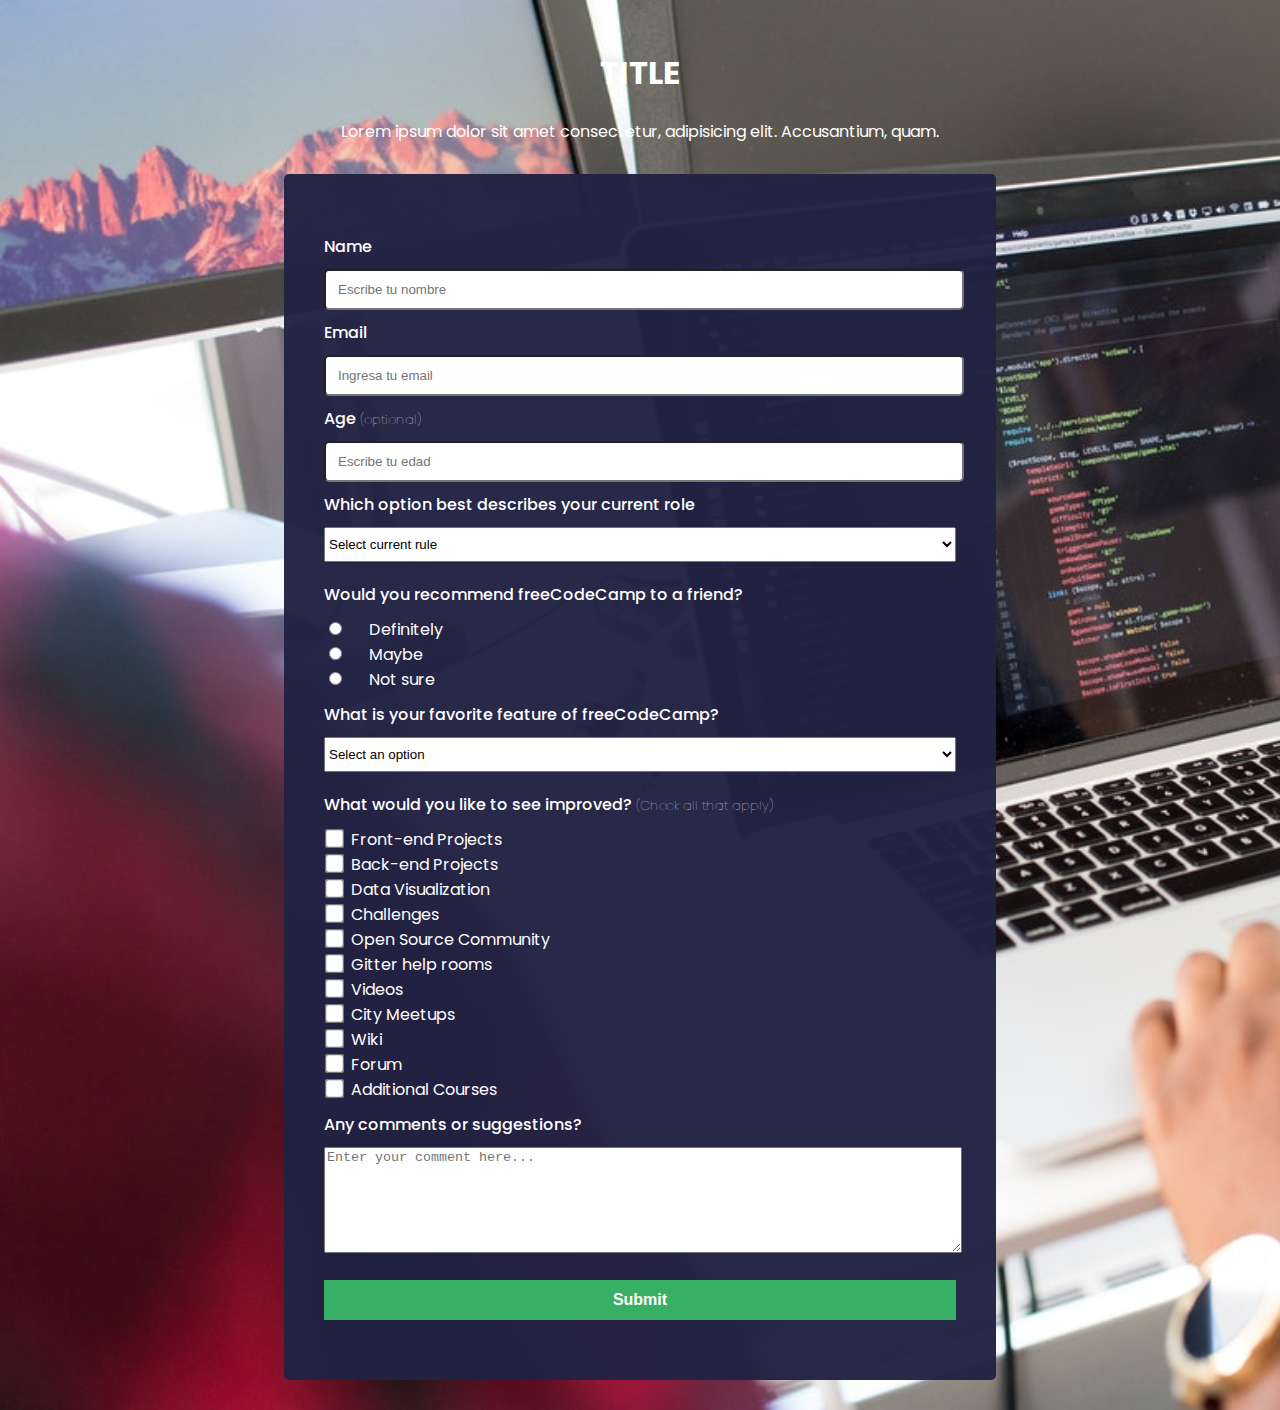
<file: index.html>
<!DOCTYPE html>
<html lang="es-CO">
<head>
    <meta charset="UTF-8">
    <meta name="viewport" content="width=device-width, initial-scale=1.0">
    <title>EJERCICIO 2</title>
    <link rel="stylesheet" href="style.css">
</head>
<body>
    
    <h1 id="title">TITLE</h1>
    <p id="description">Lorem ipsum dolor sit amet consectetur, adipisicing elit. Accusantium, quam.</p>


    <form action="" id="survey-form">
        
            <label for="name" id="name-label">Name</label>
            <input type="text" name="nombre" id="name" placeholder="Escribe tu nombre" required>
        

        
            <label for="email"  id="email-label">Email</label>
            <input type="email" id="email" name="email" required placeholder="Ingresa tu email">
        
            <label for="number" id="number-label">Age <span>(optional)</span></label>
            <input type="number" id="number" name="number" min="18" max="99" placeholder="Escribe tu edad">

        
            <p class="select">Which option best describes your current role</p>
            <select name="seleccionar" id="dropdown" name="seleccionar">
                <option value="Select current rule" selected="selected">Select current rule</option>
                <option value="Student">Student</option>
                <option value="Full time Job">Full time Job</option>
                <option value="Full time Learner">Full time Learner</option>
                <option value="Prefer not to say">Prefer not to say</option>
                <option value="Other">Other</option>
            </select>
        
            
            <p id="radio">Would you recommend freeCodeCamp to a friend?</p>
            <div class="radio">
                <div>
                    <input type="radio"  name="opcion" value="Definitely">
                    <span> Definitely</span>
                </div>
                
                
                <div>
                    <input type="radio" name="opcion" value="Maybe">
                    <span> Maybe</span>
                </div>
                
                <div>
                    <input type="radio" name="opcion" value="Not sure"><span> Not sure</span>
                </div>    
            </div>
            
        
            <p class="select">What is your favorite feature of freeCodeCamp?</p>
            <select name="select" id="select">
                <option name="select" value="Select an option">Select an option</option>
                <option name="select" value="Challenges">Challenges</option>
                <option name="select" value="Projects">Projects</option>
                <option name="select" value="Community">Community</option>
                <option name="select" value="Open Source">Open Source</option>
            </select>
    
        
        <p id="check">What would you like to see improved? <span>(Check all that apply)</span></p>
        <div class="check">
        <div><input name="checkbox" type="checkbox" value="Front-end Projects">Front-end Projects</div>
        <div><input name="checkbox" type="checkbox" value="Back-end Projects">Back-end Projects</div>
        <div><input name="checkbox" type="checkbox" value="Data Visualization">Data Visualization</div>
        <div><input name="checkbox" type="checkbox" value="Challenges">Challenges</div>
        <div><input name="checkbox" type="checkbox" value="Open Source">Open Source Community</div>
        <div><input name="checkbox" type="checkbox" value="Gitter help rooms">Gitter help rooms</div>
        <div><input name="checkbox" type="checkbox" value="Videos">Videos</div>
        <div><input name="checkbox" type="checkbox" value="City Meetups">City Meetups</div>
        <div><input name="checkbox" type="checkbox" value="Wiki">Wiki</div>
        <div><input name="checkbox" type="checkbox" value="Forum">Forum</div>
        <div><input name="checkbox" type="checkbox" value="Additional Courses">Additional Courses</div>
    </div>
    
        
        <p id="sugestion">Any comments or suggestions?</p>
        <textarea name="" id="coments" placeholder="Enter your comment here..."></textarea>
    
        <input type="submit" id="submit" value="Submit">
    </form>

    <!-- 
       





Dentro del elemento de formulario, puedes seleccionar una opción de un grupo de al menos dos botones de radio que son agrupados utilizando el atributo name
Dentro del elemento de formulario, puedes seleccionar varios campos en una serie de casillas de verificación, cada una debe tener un atributo value
Dentro del elemento de formulario, se te presenta un textarea para comentarios adicionales
Dentro del elemento form, se te presenta un botón con un id de submit para enviar todas las entradas
Completa las historias de usuario y pasa todas las pruebas a continuación para completar este proyecto. Dale tu propio estilo personal. ¡Que tengas una feliz programación!

Nota: Asegúrate de agregar <link rel="stylesheet" href="styles.css"> en tu HTML para enlazar tu hoja de estilos y aplicar tu CSS
     -->
</body>
</html>
</file>
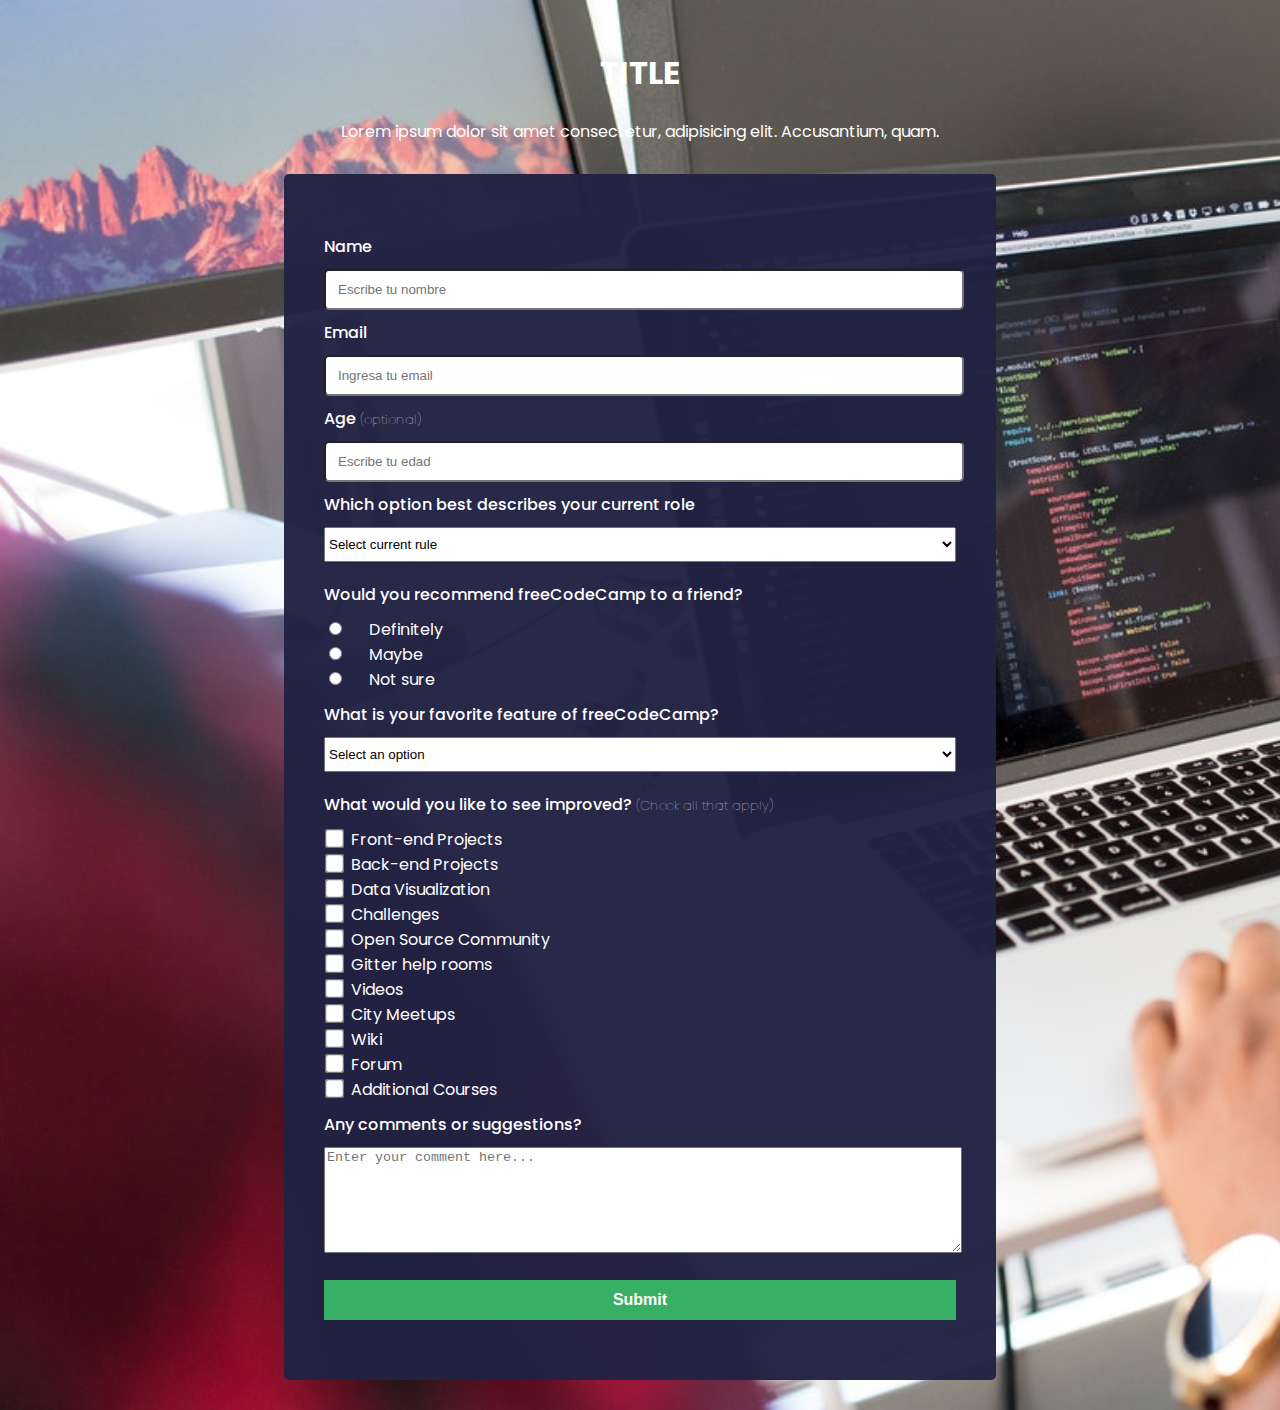
<file: ProyectofreeCodeCamp2.html>
<!DOCTYPE html>
<html lang="es-CO">
<head>
    <meta charset="UTF-8">
    <meta name="viewport" content="width=device-width, initial-scale=1.0">
    <title>EJERCICIO 2</title>
    <link rel="stylesheet" href="style.css">
</head>
<body>
    
    <h1 id="title">TITLE</h1>
    <p id="description">Lorem ipsum dolor sit amet consectetur, adipisicing elit. Accusantium, quam.</p>


    <form action="" id="survey-form">
        
            <label for="name" id="name-label">Name</label>
            <input type="text" name="nombre" id="name" placeholder="Escribe tu nombre" required>
        

        
            <label for="email"  id="email-label">Email</label>
            <input type="email" id="email" name="email" required placeholder="Ingresa tu email">
        
            <label for="number" id="number-label">Age <span>(optional)</span></label>
            <input type="number" id="number" name="number" min="18" max="99" placeholder="Escribe tu edad">

        
            <p class="select">Which option best describes your current role</p>
            <select name="seleccionar" id="dropdown" name="seleccionar">
                <option value="Select current rule" selected="selected">Select current rule</option>
                <option value="Student">Student</option>
                <option value="Full time Job">Full time Job</option>
                <option value="Full time Learner">Full time Learner</option>
                <option value="Prefer not to say">Prefer not to say</option>
                <option value="Other">Other</option>
            </select>
        
            
            <p id="radio">Would you recommend freeCodeCamp to a friend?</p>
            <div class="radio">
                <div>
                    <input type="radio"  name="opcion" value="Definitely">
                    <span> Definitely</span>
                </div>
                
                
                <div>
                    <input type="radio" name="opcion" value="Maybe">
                    <span> Maybe</span>
                </div>
                
                <div>
                    <input type="radio" name="opcion" value="Not sure"><span> Not sure</span>
                </div>    
            </div>
            
        
            <p class="select">What is your favorite feature of freeCodeCamp?</p>
            <select name="select" id="select">
                <option name="select" value="Select an option">Select an option</option>
                <option name="select" value="Challenges">Challenges</option>
                <option name="select" value="Projects">Projects</option>
                <option name="select" value="Community">Community</option>
                <option name="select" value="Open Source">Open Source</option>
            </select>
    
        
        <p id="check">What would you like to see improved? <span>(Check all that apply)</span></p>
        <div class="check">
        <div><input name="checkbox" type="checkbox" value="Front-end Projects">Front-end Projects</div>
        <div><input name="checkbox" type="checkbox" value="Back-end Projects">Back-end Projects</div>
        <div><input name="checkbox" type="checkbox" value="Data Visualization">Data Visualization</div>
        <div><input name="checkbox" type="checkbox" value="Challenges">Challenges</div>
        <div><input name="checkbox" type="checkbox" value="Open Source">Open Source Community</div>
        <div><input name="checkbox" type="checkbox" value="Gitter help rooms">Gitter help rooms</div>
        <div><input name="checkbox" type="checkbox" value="Videos">Videos</div>
        <div><input name="checkbox" type="checkbox" value="City Meetups">City Meetups</div>
        <div><input name="checkbox" type="checkbox" value="Wiki">Wiki</div>
        <div><input name="checkbox" type="checkbox" value="Forum">Forum</div>
        <div><input name="checkbox" type="checkbox" value="Additional Courses">Additional Courses</div>
    </div>
    
        
        <p id="sugestion">Any comments or suggestions?</p>
        <textarea name="" id="coments" placeholder="Enter your comment here..."></textarea>
    
        <input type="submit" id="submit" value="Submit">
    </form>

    <!-- 
       





Dentro del elemento de formulario, puedes seleccionar una opción de un grupo de al menos dos botones de radio que son agrupados utilizando el atributo name
Dentro del elemento de formulario, puedes seleccionar varios campos en una serie de casillas de verificación, cada una debe tener un atributo value
Dentro del elemento de formulario, se te presenta un textarea para comentarios adicionales
Dentro del elemento form, se te presenta un botón con un id de submit para enviar todas las entradas
Completa las historias de usuario y pasa todas las pruebas a continuación para completar este proyecto. Dale tu propio estilo personal. ¡Que tengas una feliz programación!

Nota: Asegúrate de agregar <link rel="stylesheet" href="styles.css"> en tu HTML para enlazar tu hoja de estilos y aplicar tu CSS
     -->
</body>
</html>
</file>
<file: style.css>
@import url('https://fonts.googleapis.com/css2?family=Poppins&display=swap');


.element.no
*{
    margin: 0;
    padding: 0;
    box-sizing: border-box;
}

#title{
    text-align: center;
}
#description{
    text-align: center;
}

#name-label{
    display: block;
}
#name{
    display: block;
}
#email-label{
    display: block;
}
#email{
    display: block;
}
#number-label{
    display: block;
}
#number{
    display: block;
}

div span{
    padding-left: 20px;
}

#name, #email, #number{
    height: 35px;
    width: 100%;
    margin: auto;
    margin-top: 8px;
    margin-bottom: 5px;
    border-radius: 5px;
}
#name::placeholder, #email::placeholder, #number::placeholder{
    padding-left: 10px;
}
#name-label, #email-label, #number-label, .select, #radio, #check, #sugestion{
    width: 100%;
    /* border: solid 1px red; */
    margin: 10px 0 10px 0;
    font-weight: 500;   
}

#check span, #number-label span{
    font-weight:lighter;
    font-size: small;
    opacity: 80%;
}

#dropdown, #select{
    height: 35px;
    width: 100%;
    margin-bottom: 10px;
}

.check{
    /* border: solid 1px red; */
    display: block;   
}
.check input[type="checkbox"]{
    margin-right: 10px;
    transform: scale(1.5);
}

#coments{
    width: 100%;
    height: 100px;
    margin-bottom: 20px;
}

#submit{
    display: block;
    width: 100%;
    height: 40px;
    color:white;
    background-color: #37af65;
    border: none;
    font-weight: 600;
    font-size: 1em;
    
}

body{
    font-size: 16px;
    font-weight: 400;
    padding-top:20px;
    background-image: url(./pexels-christina-morillo-1181467.jpg);
    background-repeat: no-repeat;
    background-size: cover;
    color: white;
    font-family: 'Poppins', sans-serif;
}

    
#survey-form{
    background-color: #222243f8;
    color: white;
    /* border: solid 1px yellow; */
    margin: 30px auto;
    width: 50%;
    justify-content: center;
 
    border-radius: 5px;
    padding: 50px 40px 60px 40px;
    
}
</file>
